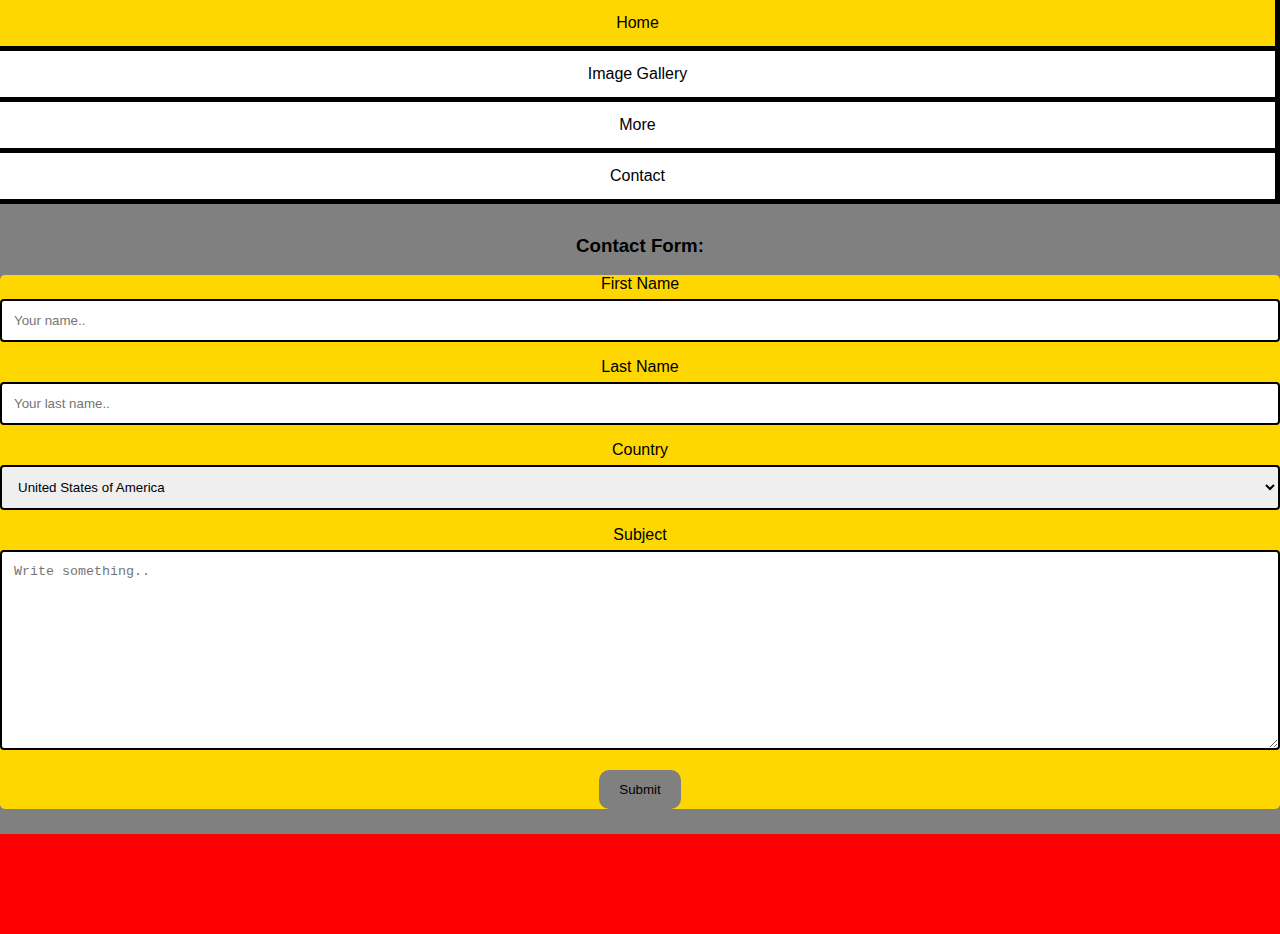
<file: contact.html>
<!DOCTYPE html>
<html lang="en" dir="ltr">
  <head>
    <meta charset="utf-8">
    <title>Lamborghini</title>
    <link rel="stylesheet" href="style.css">
  </head>
  <body>

    <ul class="navbar">
      <li><a href="index.html" class="navbar">Home</a></li>
      <li><a href="gallery.html" class="navbar">Image Gallery</a></li>
      <li><a href="More.html" class="navbar">More</a></li>
      <li><a href="contact.html"class="navbar">Contact</a></li>
    </ul>
<br><br><br><br><br><br><br><br><br><br><br><br>
<h3>Contact Form:</h3>

<div class="container">
  <form action="/action_page.php">
    <label for="fname">First Name</label>
    <input type="text" id="fname" name="firstname" placeholder="Your name..">

    <label for="lname">Last Name</label>
    <input type="text" id="lname" name="lastname" placeholder="Your last name..">

    <label for="country">Country</label>
    <select id="country" name="country">
      <option value="usa">United States of America</option>
      <option value="canada">Canada</option>
      <option value="australia">Australia</option>
    </select>

    <label for="subject">Subject</label>
    <textarea id="subject" name="subject" placeholder="Write something.." style="height:200px"></textarea>

    <input type="submit" value="Submit">
  </form>
</div>
<div class="animation">
  <div class="animation2">
    <h6>THANKS FOR VIEWING!!!</h6>
  </div>
</div>
</body>
</html>
</file>
<file: style.css>
body {margin:0;}

ul{
  list-style-type: none;
  margin: 0;
  padding: 0;
  overflow: hidden;
  background-color: white;
  position: fixed;
  top: 0;
  width: 100%;
}

li {
  float: left;
}

li a {
  display: block;
  color: black;
  text-align: center;
  padding: 14px 16px;
  text-decoration: none;
}

li a:hover:not(.active) {
  background-color: gold;
}

.active {
  background-color: gold;
}

body {
  background-color: gray;
}

li {
  border-right: 5px solid black;
}

li:last-child {
  border-bottom: black;
}

li {
  border-bottom: 5px solid black;
}

li:last-child {
  border-bottom: 5px solid black;
}

body {
  text-align: center;
}

li {
width: 100%;
}

.lambologos {
  border: 5px solid black;
}




.center {
  margin-top: 250px;
  margin-left: 31%;
  margin-right: 29%;
  width:auto;
    background-color: gray;
}



div.gallery {
  margin: auto;
  border: 10px solid black;
  float: left;
  width: 100%;


}

div.gallery:hover {
  border: 20px solid gold;
}

div.gallery img {
  width: 100%;
  height: auto;

}

div.desc {
  padding: 15px;
  text-align: center;
}
a.two {
  color: black;
  background: grey;
}
a.two:hover {
  font-size:150%;
  font-family:monospace;
  background:yellow;
  color: black;
}

.sunset {
  border: 5px solid black;
  border-radius: 50%;
}


.dropdown {
  position: relative;
  display: inline-block;
  text-align: center;
}

.dropdown-content {
  display: none;
  position: center;
  background-color: gray;
  min-width: 160px;
  box-shadow: 0px 8px 16px 0px rgba(0,0,0,0.2);
  padding: 0px 0px;
  z-index: 1;
  text-align: center;
}

.dropdown:hover .dropdown-content {
  display: inline-block;
    text-align: center;
  }

.image {
      border: 5px solid black;
      border-radius: 50%;
    }

.choi {
      border: 5px solid black;
      border-radius: 50%;
        }

.image:hover {
  transform: scaleX(-1);
}

.choi:hover {
  filter: brightness(160%);
  transform: scale(1);
}

.sunset:hover {
filter: saturate(300%);
}




body {font-family: Arial, Helvetica, sans-serif;}
* {box-sizing: border-box;}

input[type=text], select, textarea {
  width: 100%;
  padding: 12px;
  border: 2px solid black;
  border-radius: 4px;
  box-sizing: border-box;
  margin-top: 6px;
  margin-bottom: 16px;
  resize: vertical;
}

input[type=submit] {
  background-color: grey;
  padding: 12px 20px;
  border: none;
  border-radius: 10px;
  cursor: pointer;
}

input[type=submit]:hover {
  background-color: Chartreuse;
}

.container {
  border-radius: 5px;
  background-color: gold;
  padding: 0px;
}

h1 {
  font-size: 80px;
  text-shadow: 1px 1px gold;
  font-family: "Times New Roman", Times, serif;
}

.animation {
  width: 100px;
  height: 100px;
  background-color: red;
  animation-name: example;
  animation-duration: 4s;
  animation-iteration-count: infinite;
  padding-left: 2000px;
}

@keyframes example {
  0%   {background-color: gold;}
  25%  {background-color: yellow;}
  50%  {background-color: orange;}
  100% {background-color: gold;}
}

.animation2 {
  padding-right: -100px;
  color:white;
}
</file>
